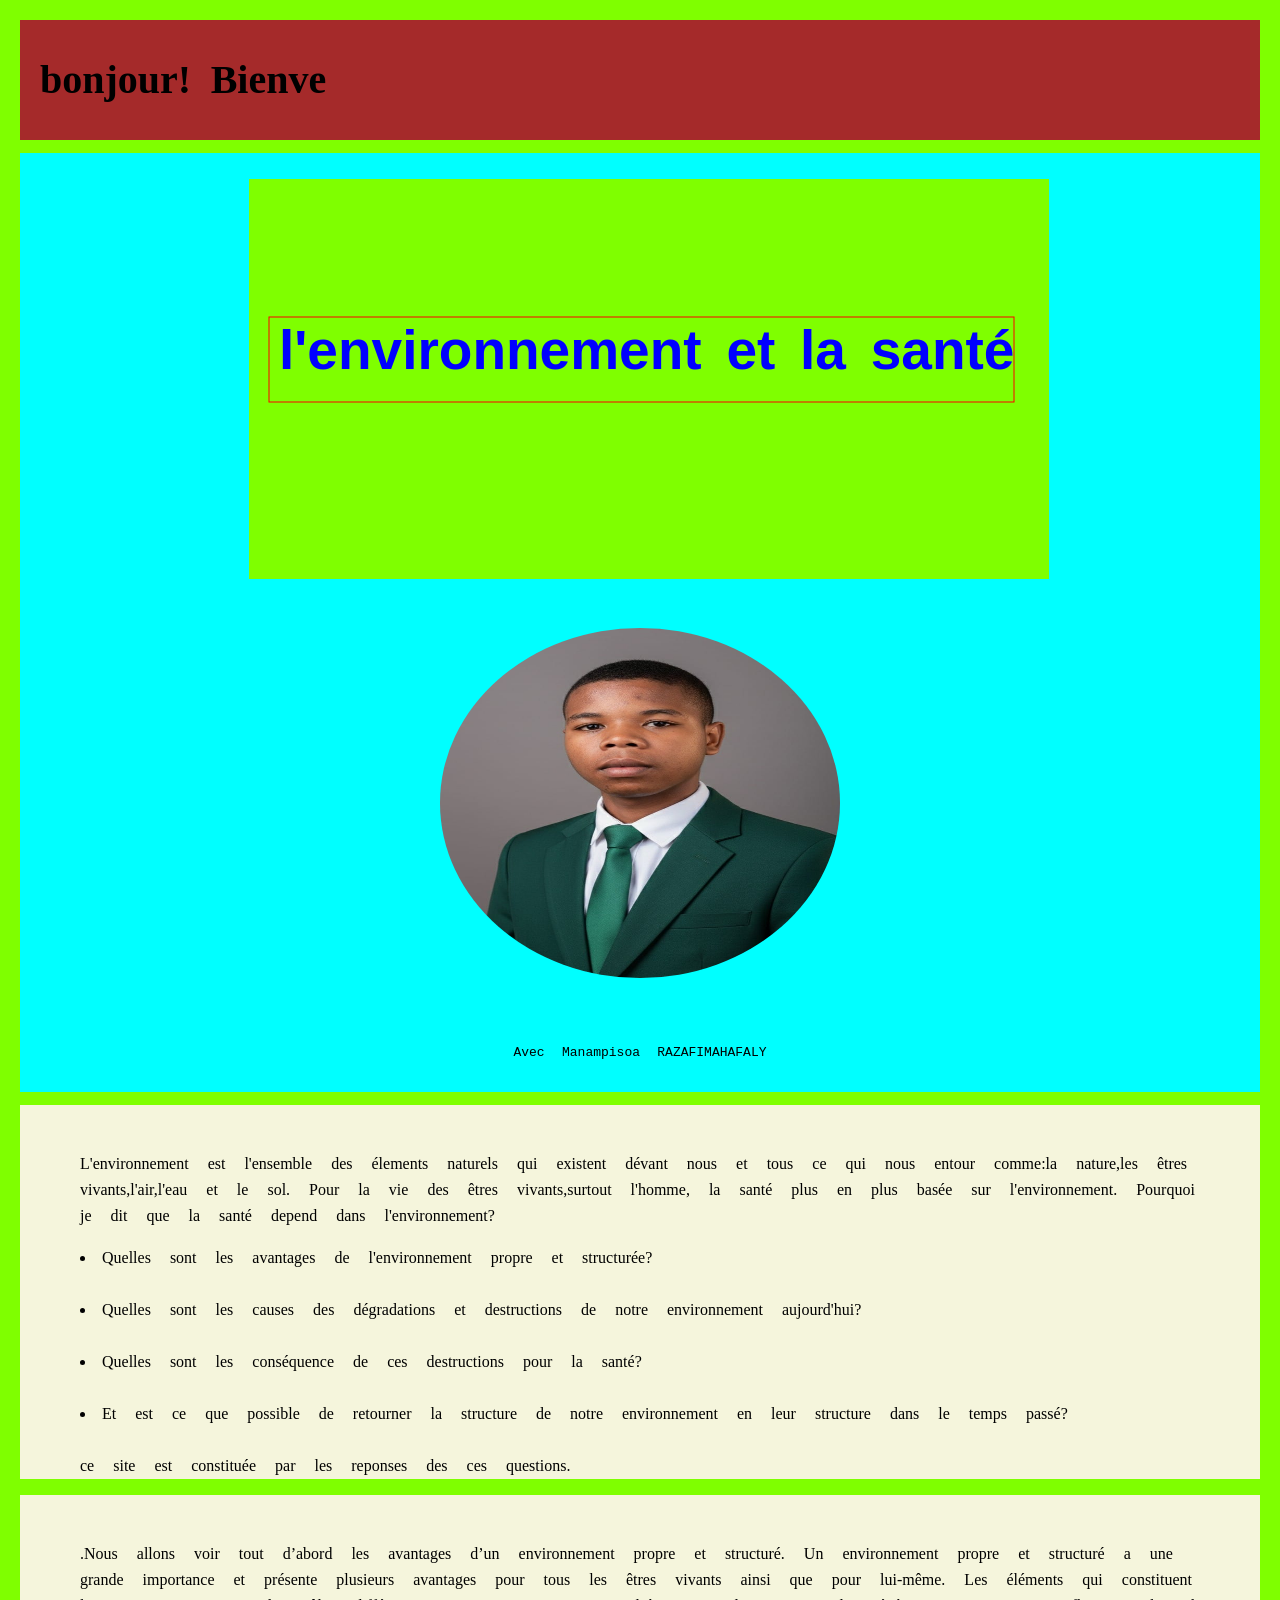
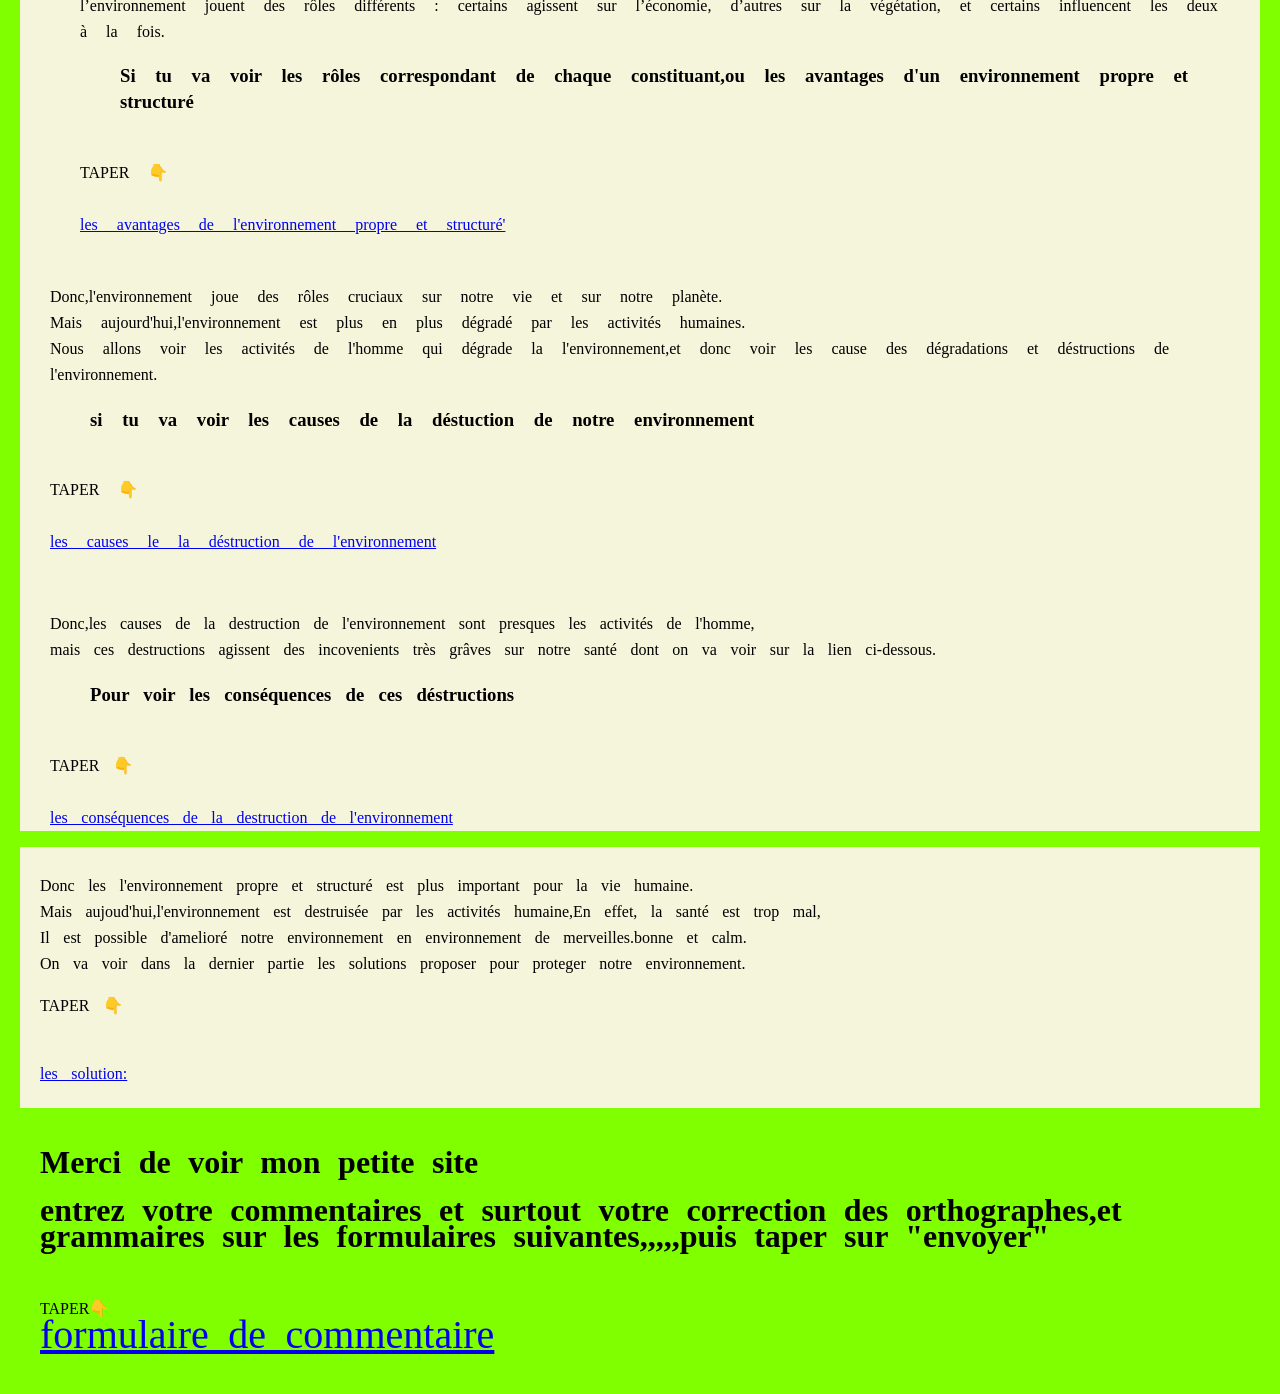
<file: index.html>
<!DOCTYPE html>
<html>
<head>
  <meta charset="UTF-8">
  <link rel="stylesheet" href="style.css">
  <title>Web Manampisoa</title>
</head>
<body>
  <div id="opo"><h1 id="prati"></h1></div>
  <div id="canvasvideo">
    <pre>
      
 <canvas id="canvas1" width="800" height="400"></canvas>
  <script src="javas.js"></script></pre>
    
    <pre><img src="Photos.jpg">
      
<br>Avec Manampisoa RAZAFIMAHAFALY
  </div>
<div id="intro">
  <p>L'environnement est l'ensemble des élements naturels qui existent dévant nous et tous ce qui nous entour comme:la nature,les êtres vivants,l'air,l'eau et le sol.
Pour la vie des êtres vivants,surtout l'homme, la santé plus en plus basée sur l'environnement.
Pourquoi je dit que la santé depend  dans l'environnement?
    <br><li>Quelles sont les avantages de l'environnement propre et structurée?</li>
    <br><li>Quelles sont les causes des dégradations et destructions de notre environnement aujourd'hui?</li>
    <br><li>Quelles sont les conséquence de ces destructions pour la santé?</li>
    <br><li>Et est ce que possible de retourner la structure de notre environnement en leur structure dans le temps passé?</li>
    <br>ce site est constituée par les reponses des ces questions.
  </p>
</div>
  <div id="part1">
    <p>.Nous allons voir tout d’abord les avantages d’un environnement propre et structuré.
Un environnement propre et structuré a une grande importance et présente 
      plusieurs avantages pour tous les êtres vivants ainsi que pour lui-même.
Les éléments qui constituent l’environnement jouent des rôles différents : 
      certains agissent sur l’économie, d’autres sur la végétation, et certains influencent les deux à la fois.
    </p>
        <dd><h3 id="h31">Si tu va voir les rôles correspondant de chaque constituant,ou les avantages
          d'un environnement propre et structuré</h3></dd>
    <br>TAPER 👇</br>
      <br><a href="avantages.html">les avantages de l'environnement propre et structuré'</a>
  </div>
  <div id="part2">
    <p>Donc,l'environnement joue des rôles cruciaux sur notre vie et sur notre planète.
    <br>Mais aujourd'hui,l'environnement est plus en plus dégradé par les activités humaines.
      <br>Nous allons voir les activités de l'homme qui dégrade la l'environnement,et donc voir 
      les cause des dégradations et déstructions de l'environnement.
    </p>
    <dd><h3 id="h31">si tu va voir les causes de la déstuction de notre environnement</h3></dd>
    <br>TAPER 👇</br>
    <br><a href="cause.html">les causes le la déstruction de l'environnement</a>
    
  </div>
  <div id="consequance">
    <p>Donc,les causes de la destruction de l'environnement
      sont presques les activités de l'homme,
      <br>mais ces destructions agissent des incovenients très grâves sur notre santé 
      dont on va voir sur la lien ci-dessous.
      <dd><h3 id="h31">Pour voir les conséquences de ces déstructions</h3></dd>
      <br>TAPER 👇</br>
      <br><a href="consequence.html">les conséquences de la destruction de l'environnement</a>
      
    </p>
  </div>
    <div id="solut">
      <p>Donc les l'environnement propre et structuré est plus important pour la vie humaine.
        <br>Mais aujoud'hui,l'environnement est destruisée par les activités humaine,En effet, la santé est trop mal,
        <br>Il est possible d'amelioré notre environnement en environnement de merveilles.bonne et calm.
        <br>On va voir dans la dernier partie les solutions proposer pour proteger notre environnement.
        <p>TAPER 👇</p>
        <br><a href="solution.css">les solution:</a>
        
      </p>
    </div>
  <div id="fini">
  <h1>Merci de voir mon petite site</h1>
    <h1>entrez votre commentaires et surtout votre correction des orthographes,et grammaires sur les formulaires suivantes,,,,,puis taper sur "envoyer"</h1>
  
    <br>TAPER👇
    <br><a href="forms.html" id="sese">formulaire de commentaire</a>
      </div>
     
  
  
</body>
</html>
</file>
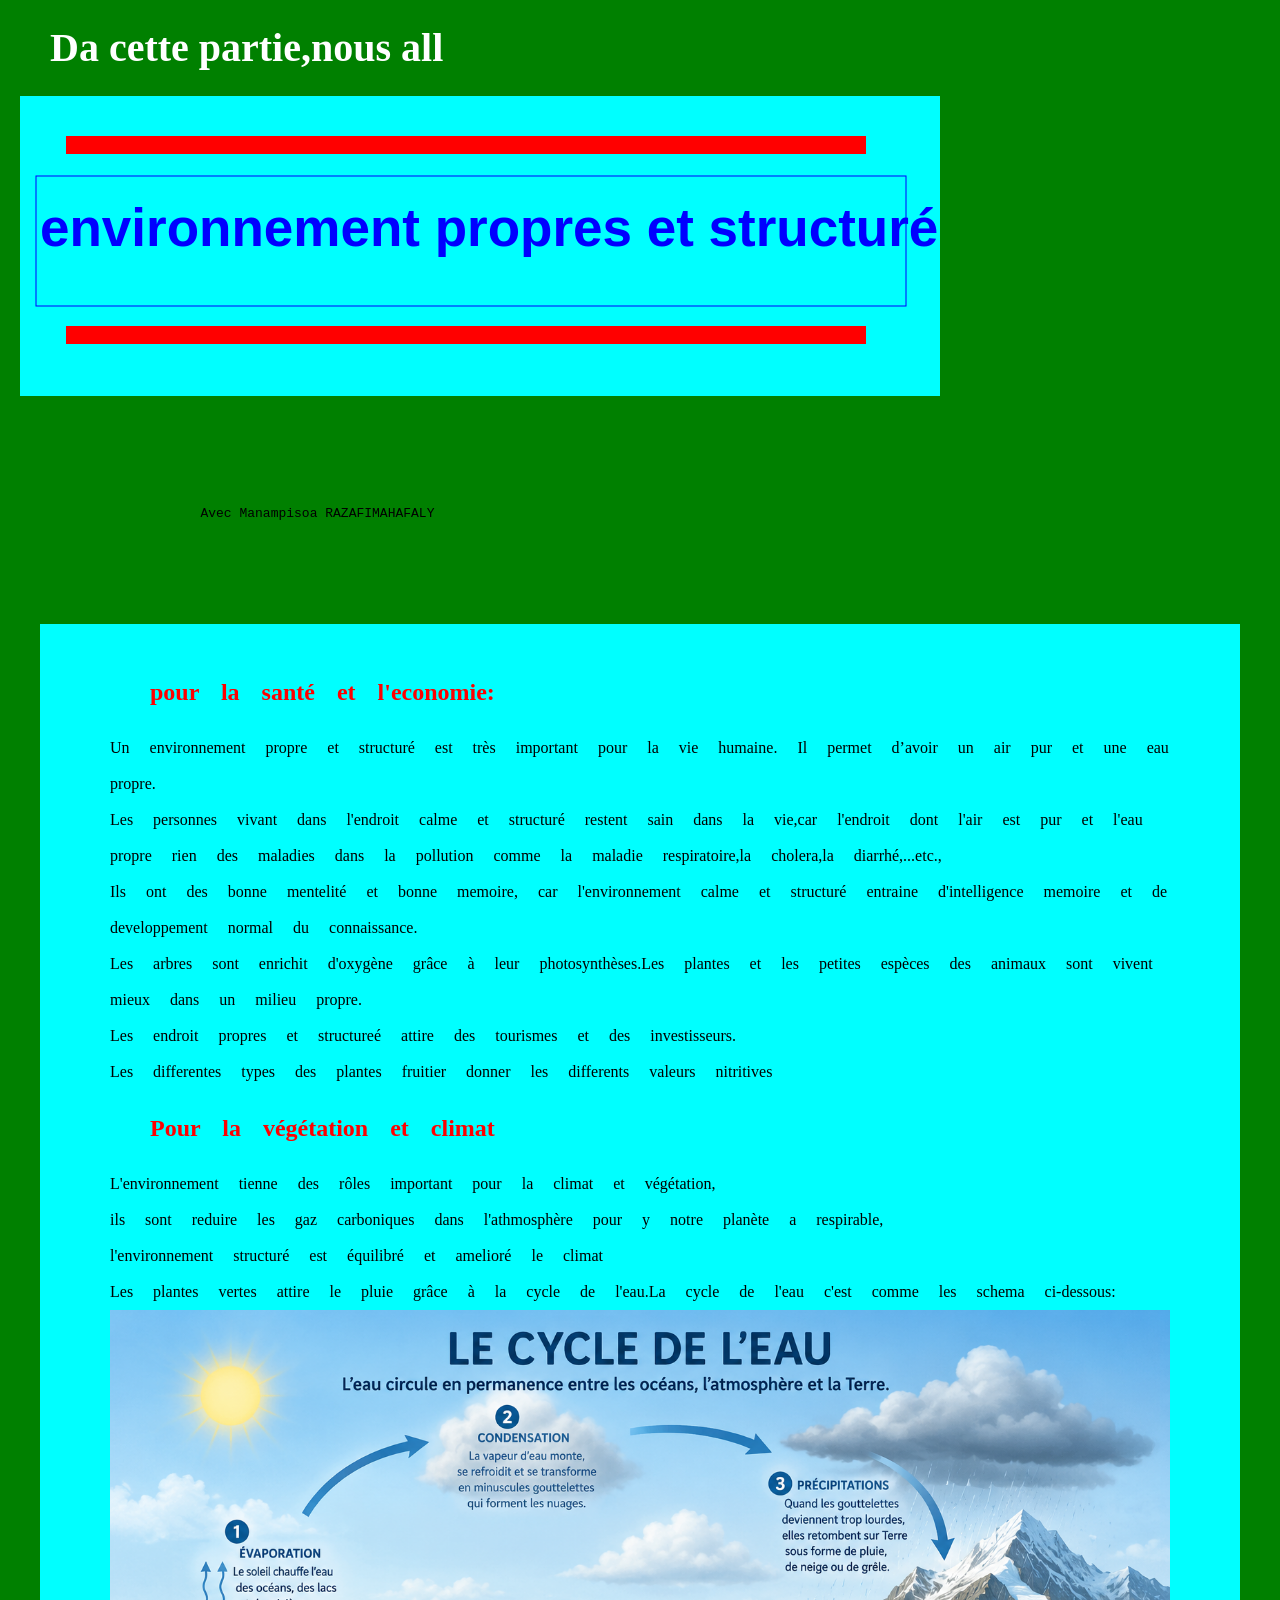
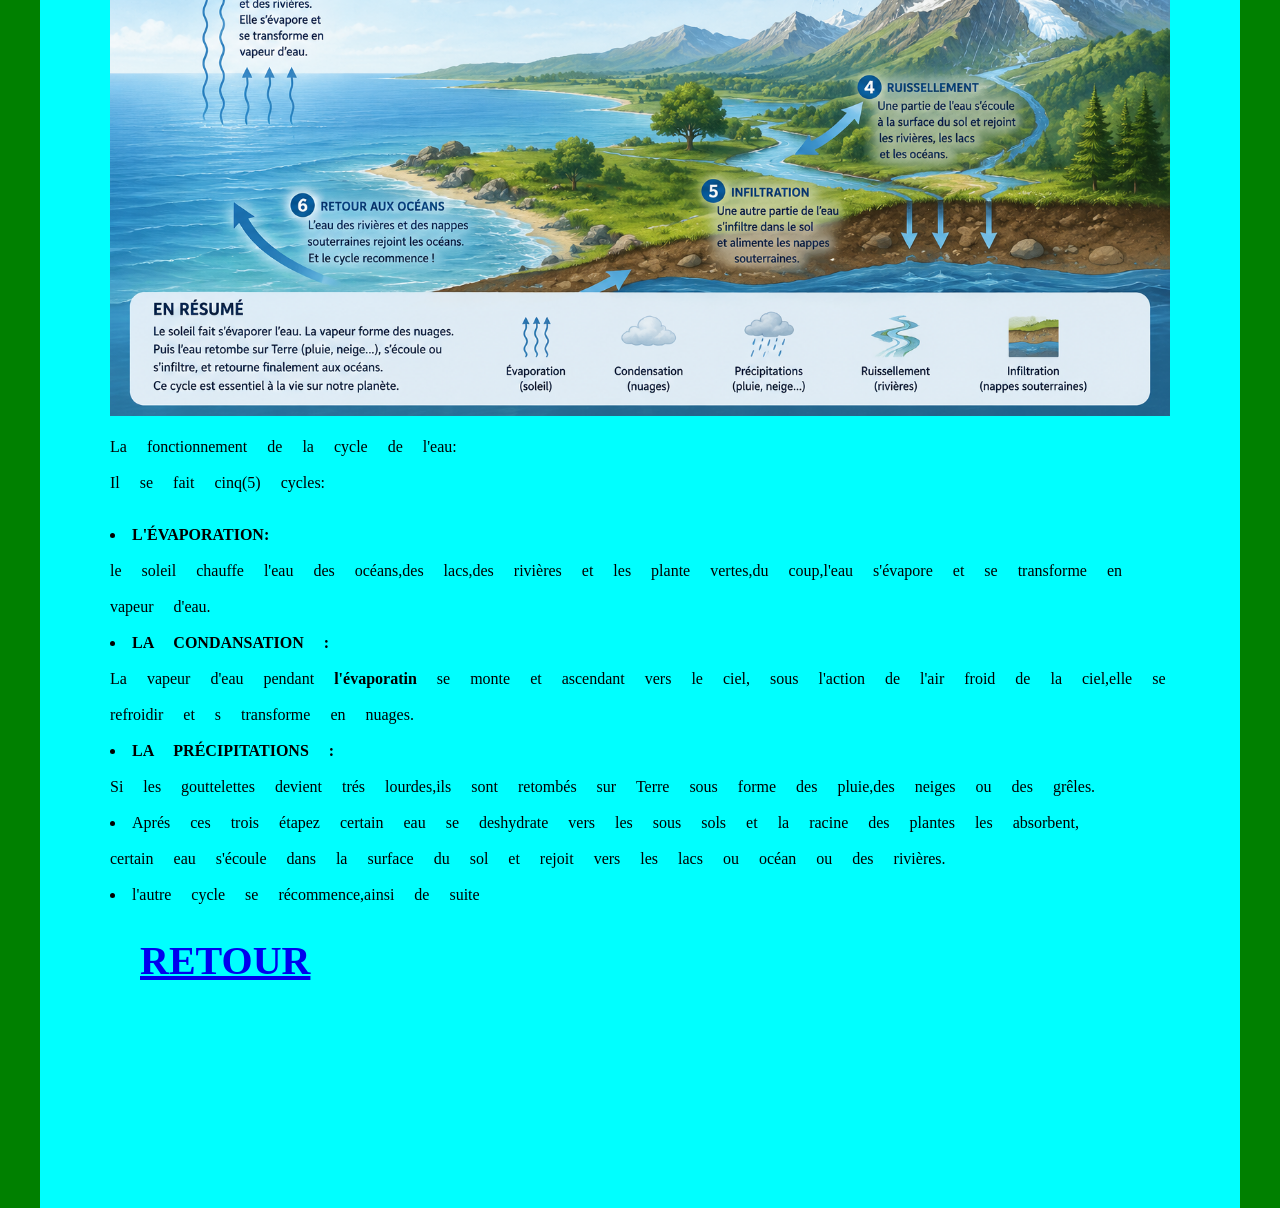
<file: avantages.html>
<!DOCTYPE html>

<html>
<head>
  <meta http-equiv="CONTENT-TYPE" content="text/html; charset=UTF-8">
  <title>avantage</title>
  <link rel="stylesheet" href="avantages.css">
</head>
<body>
  <div><h1 id="avant"></h1></div>
 <pre><canvas id="canvas" width="920" height="300"></canvas></pre>
  <script>
  var canvas=document.getElementById("canvas");
  var contexte=canvas.getContext("2d");
  contexte.font="bold 53px verdana, Arial, serif ";
  contexte.fillStyle="blue";
  contexte.fillText("environnement propres et structuré",20,150 );
  contexte.linewidth="200px";
  contexte.strokeStyle="blue";
  contexte.strokeRect(16,80,870,130);
  contexte.stroke();
  
  contexte.linewidth="20px";
  contexte.fillStyle="red";
  contexte.fillRect(46,230,800,18);
  contexte.fill();
  
  contexte.linewidth="20px";
  contexte.fillStyle="red";
  contexte.fillRect(46,40,800,18);
  contexte.fill();
  
  
  var message="Da cette partie,nous allons voir les avantages de l'environnement propre et structuré";
  let i=0;
  function addition(){
    if(i<message.length){
      document.getElementById("avant").innerHTML+=message[i];
      i++;
      setTimeout(addition, 60);
    }
  }
  addition();
  </script>
  <div id="videocanvas">
  <pre>       
    <dd>                  Avec Manampisoa RAZAFIMAHAFALY</dd>
  </div>
  </pre>
  <div id="avantages">
    <dd><h2 id="h21"> pour la santé et l'economie:</h2></dd>
    <p>
      Un environnement propre et structuré est très important pour la vie humaine. Il permet d’avoir un air pur et une eau propre.
      <br>Les personnes vivant dans l'endroit calme et structuré restent sain dans la vie,car l'endroit dont l'air est pur et l'eau propre rien des maladies dans la pollution comme la maladie respiratoire,la cholera,la diarrhé,...etc.,
      <br>Ils ont des bonne mentelité et bonne memoire,
      car l'environnement calme et structuré entraine d'intelligence memoire et de developpement normal du connaissance.
      <br>Les arbres sont enrichit d'oxygène grâce à leur photosynthèses.Les plantes et les petites espèces des animaux sont vivent mieux dans un milieu propre.
      <br>Les endroit propres et structureé attire des tourismes et des investisseurs.
      <br>Les differentes types des plantes fruitier donner les differents valeurs nitritives
    </p>
      <dd><h2 id="h21">Pour la végétation et climat</h2></dd>
    <p>
      L'environnement tienne des rôles important pour la climat et végétation,
      <br>ils sont reduire les gaz carboniques dans l'athmosphère pour y notre planète a respirable,
      <br>l'environnement structuré est équilibré et amelioré le climat
      <br>Les plantes vertes attire le pluie grâce à la cycle de l'eau.La cycle de l'eau c'est comme les schema ci-dessous:
      <br><img src="cycled'eau.png" id="cicle">
      La fonctionnement de la cycle de l'eau:
      <br>Il se fait cinq(5) cycles:
      <li><b id="1er">L'ÉVAPORATION:</b></li>
      le soleil chauffe l'eau des océans,des lacs,des rivières et les plante vertes,du coup,l'eau s'évapore et se transforme en vapeur d'eau.
      <li><b id="1er">LA CONDANSATION : </b></li>
      La vapeur d'eau pendant <strong>l'évaporatin</strong> se monte et ascendant vers le ciel,
      sous l'action de l'air froid de la ciel,elle se refroidir et s transforme en nuages.
      <li><b>LA PRÉCIPITATIONS : </b></li>
      Si les gouttelettes devient trés lourdes,ils sont retombés sur Terre sous forme des pluie,des neiges ou des grêles.
      <li>Aprés ces trois étapez certain eau se deshydrate vers les sous sols et la racine des plantes les absorbent,
        <br>certain eau s'écoule dans la surface du sol et 
        rejoit vers les lacs ou océan ou des rivières.
        <li>l'autre cycle se récommence,ainsi de suite</li>
      
  
    </p>
      <h1><a href="index.html">RETOUR</a></h1>
  </div>
</body>
</html>
</file>
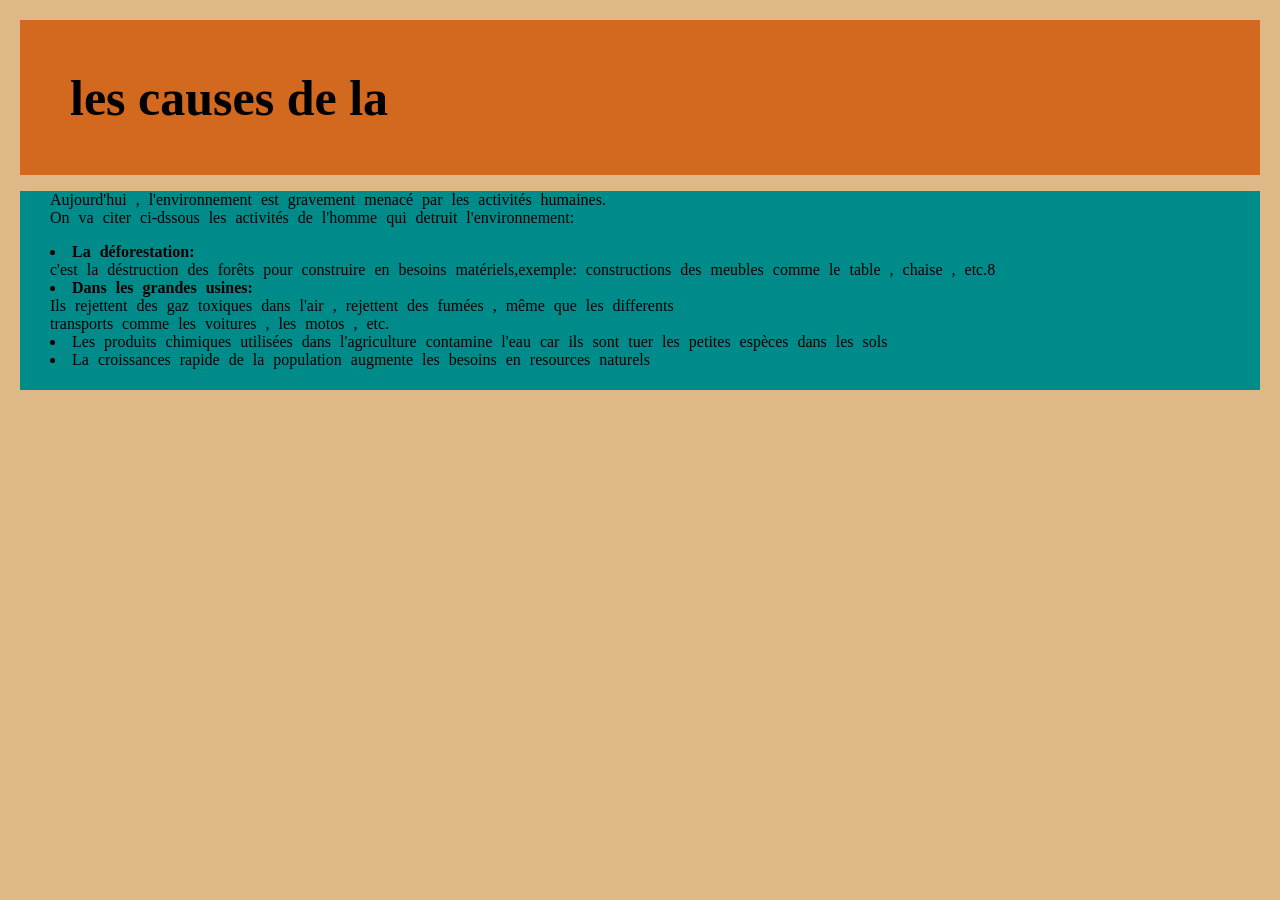
<file: cause.html>
<!DOCTYPE html>
<html>
<head>
  <meta charset="UTF-8">
  <title>cause</title>
  <link rel="stylesheet" href="cause.css">
  
</head>
<body>
  <div id="toto">
 <h1 id="prati">    </h1>
  </div>
  <script src="cause.js"></script>
  <div id="cause">
    <p>Aujourd'hui , l'environnement est gravement menacé par les activités humaines.
      <br>On va citer ci-dssous les activités de l'homme qui detruit l'environnement:
      <li><b>La déforestation:</b></li> c'est la déstruction des forêts pour 
      construire en besoins matériels,exemple:
        constructions des meubles comme le table , chaise , etc.8
      <li><b>Dans les grandes usines:</b></li>
      Ils rejettent des gaz toxiques dans l'air , rejettent des fumées , même que les differents
      <br>transports comme les voitures , les motos , etc.
      <li>Les produits chimiques utilisées dans l'agriculture contamine l'eau car ils sont tuer les petites espèces dans les sols </li>
      <li>La croissances rapide de la population augmente les besoins en resources naturels  </li>
      
    </p>
  </div>
</body>
</html>
</file>
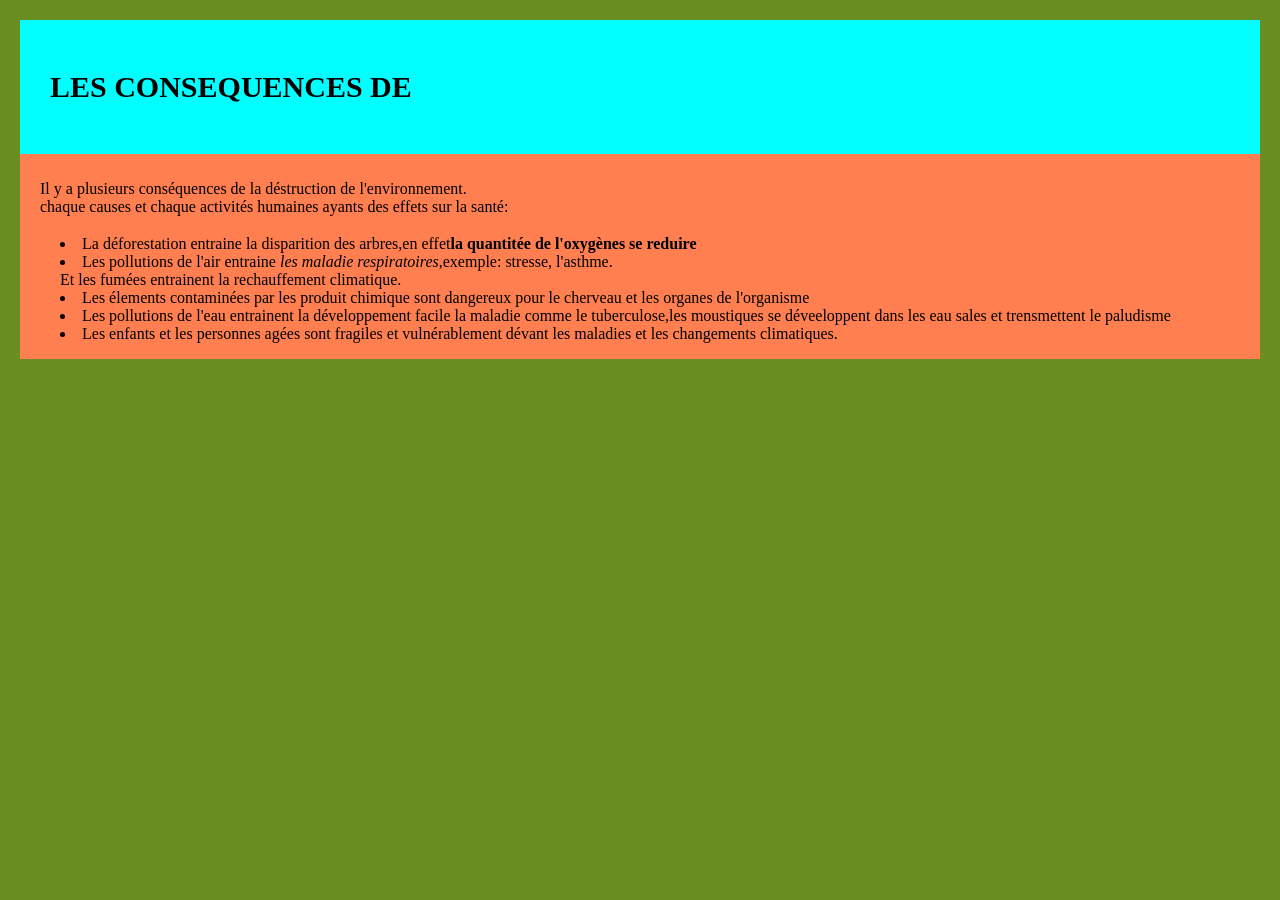
<file: consequence.html>
<!DOCTYPE html>
<html>
<head>
  <meta charset="UTF-8">
  <title>conséquences</title>
  <link rel="stylesheet" href="conse.css">
</head>
<body>
  <div id="bobot"><h1 id="conseque"></h1></div>
  <script src="conse.js"></script>
  <div id="dev">
    <p id="leo">Il y a plusieurs conséquences de la déstruction de l'environnement.
      <br>chaque causes et chaque activités humaines ayants des effets sur la santé:
      <dd><li>La déforestation entraine la disparition   des arbres,en effet<b>la quantitée de l'oxygènes se reduire</b></li></dd>
      <dd><li>Les pollutions de l'air entraine <em>les maladie respiratoires</em>,exemple: stresse, l'asthme.
        <br>Et les fumées entrainent la rechauffement climatique.</li></dd>
      <div id="ero"><dd><li>Les élements contaminées par les produit chimique sont dangereux pour le cherveau et les organes de l'organisme</li></dd>
      <dd><li>Les pollutions de l'eau entrainent la développement facile la maladie comme 
        le tuberculose,les moustiques se déveeloppent dans les eau sales et trensmettent le paludisme</li></dd>
      <dd><li>Les enfants et les personnes agées sont fragiles et vulnérablement dévant les maladies et les changements climatiques. </li></dd>
      </div>
    </p>
  </div>
</body>
</html>
</file>
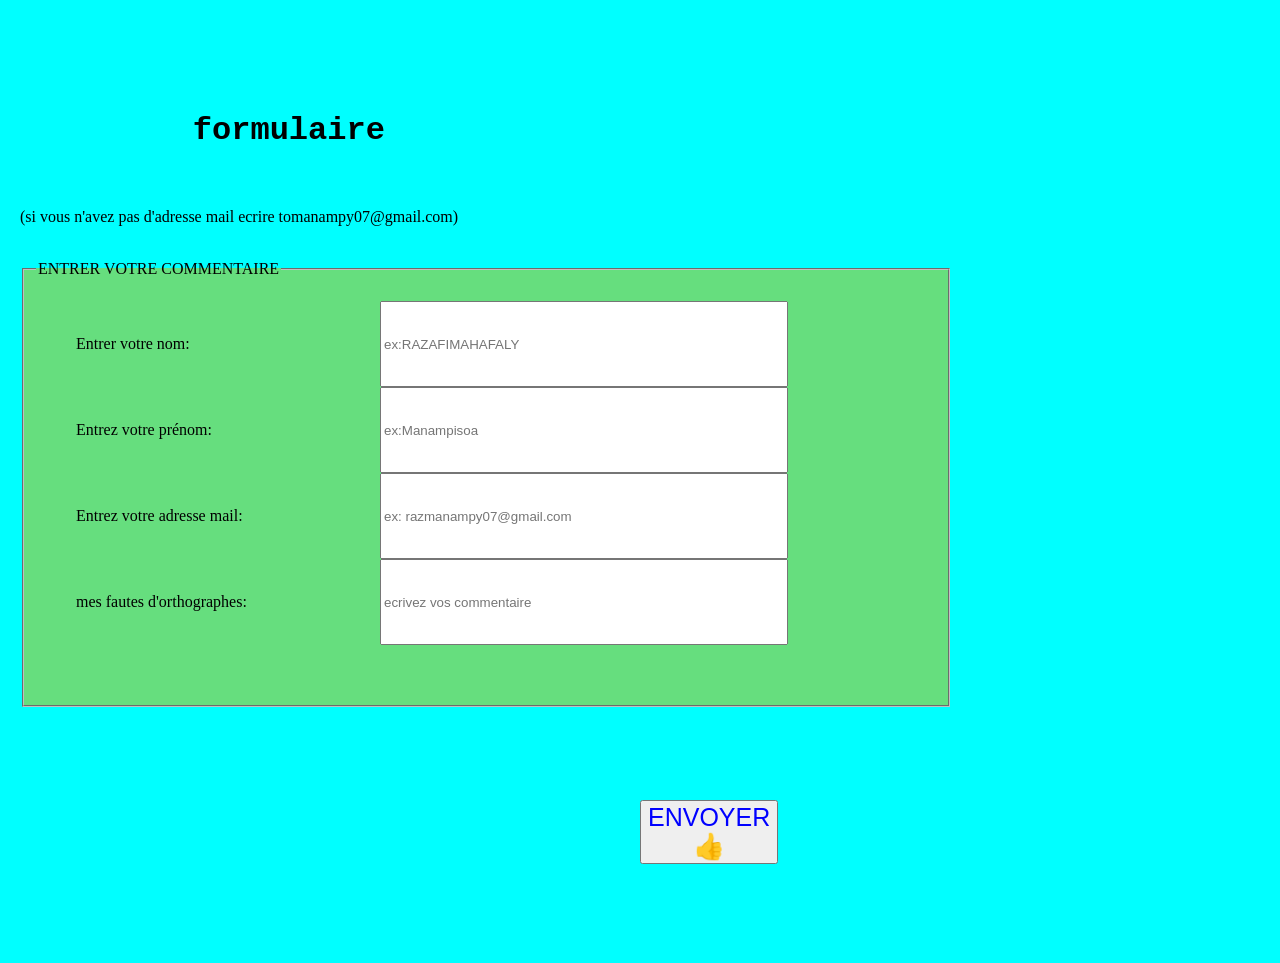
<file: forms.html>
<!DOCTYPE html>

<html>
<head>
  <meta http-equiv="CONTENT-TYPE" content="text/html; charset=UTF-8">
  <title>Hello, World!</title>
  <style>
  body{
    background-color: aqua;
    align-content: center;
    font-size: 16px;
    margin: 20px;
  }
  #dry{
    width: 900px;
   
    background-color: rgba(170,200,40,0.6);
  }
  legend{
    text-transform: uppercase;
  }
  #dry input{
    width: 400px;
    height: 80px;
    
  }
  #dry label{
    display: inline-block;
    width: 300px;
    padding: 10px 0px 15px 40px;
    
  }
  #but{
    color: blue;
    font-size: 25px;
    margin: 6% 50%;
  }
  
  </style>
</head>
<body>
  <pre>
    <h1>
         formulaire
    </h1></pre>
  <p>(si vous n'avez pas d'adresse mail ecrire tomanampy07@gmail.com)</p>
      
  <br> <form action="https://formspree.io/f/mjgzrype" method="POST">
      <fieldset id="dry">
        <legend>entrer votre commentaire</legend>
        <br><label for="nom">Entrer votre nom:</label>
      
        <input type="texte" name="nom" id="nom" autocomplete="on" placeholder="ex:RAZAFIMAHAFALY" required>
        <br>
        <label for="prenom">Entrez votre prénom:</label>
        
        <input type="texte" name="prenom" id="prenom" autocomplete="on" placeholder="ex:Manampisoa" required>
        <br>
        <label for="mail">Entrez votre adresse mail:</label>
      
        <input type="texte" name="mail" id="mail" autocomplete="on" placeholder="ex: razmanampy07@gmail.com" required>
        <br>
        <label for="commentaire">mes fautes d'orthographes:</label>
        
        <input name="commentaire" id="commentaire" placeholder="ecrivez vos commentaire" required>
        <pre>
      </fieldset>
        <br>      
        <button type="submit" id="but">
        ENVOYER👍
      </button>
     
    </form>
</body>
</html>
</file>
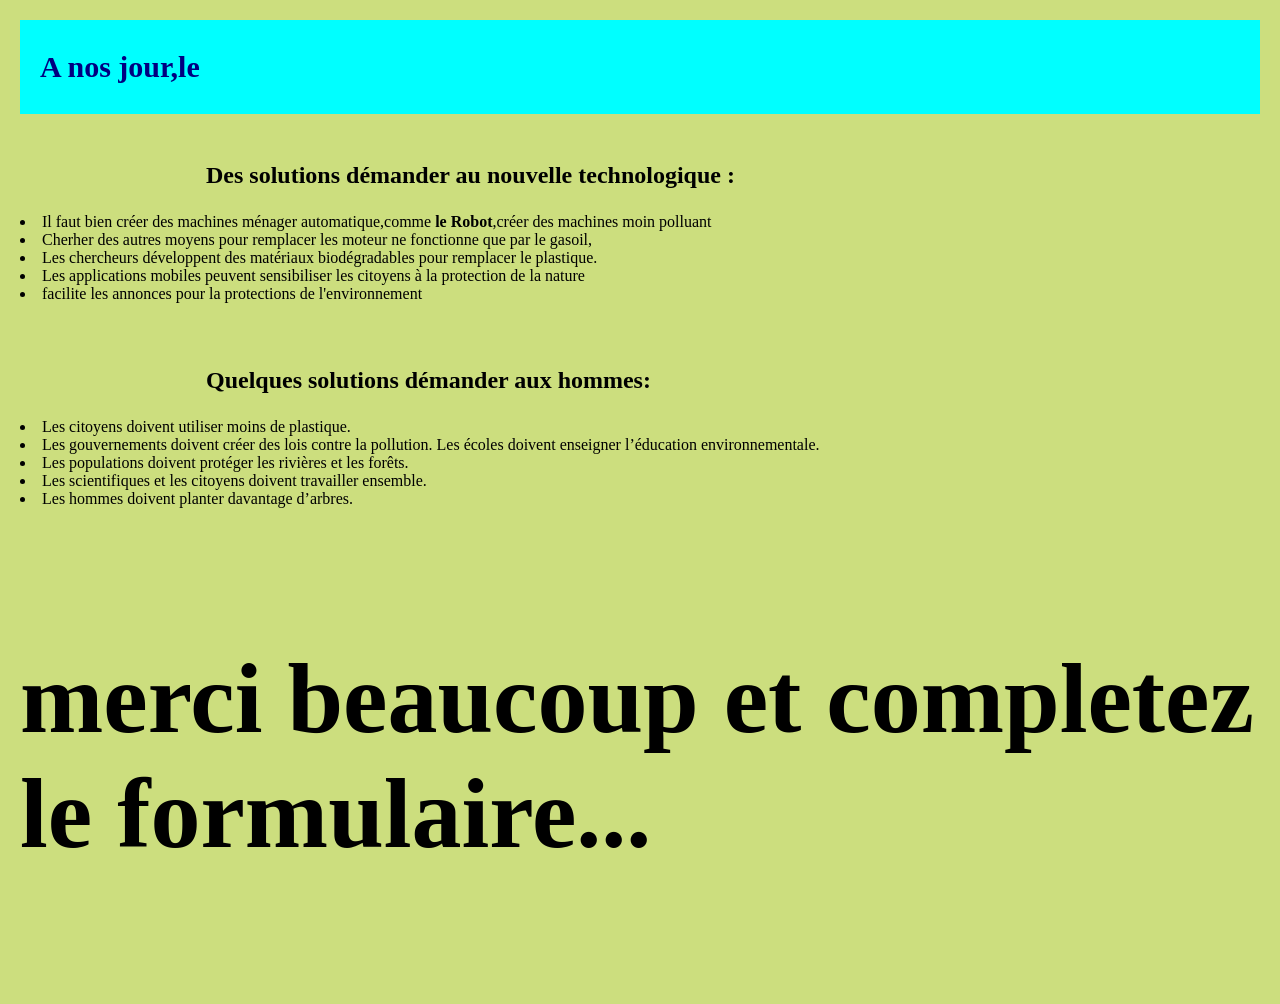
<file: solution.html>
<!DOCTYPE html>

<html>
<head>
  <meta http-equiv="CONTENT-TYPE" content="text/html; charset=UTF-8">
  <title>solutions</title>
  <link rel="stylesheet" href="solution.css">
</head>
<body>
  <div id="gogo">
  <h1 id="solu"></h1>
   </div>
  
  <script>
  var intro="A nos jour,les nouvelles téchnologies est plus avancées,ils peuvent utilisées pour construire notre environnement en environnement pur et plus durable. Et les hommes peuvent sauver l'environnement et là proteger  pour voir les futur des generation en generations.Donc,dans la dernier partie nous allons voir les solutions possibles pour ameliorer notre environnement";
  let s=0;
  function donne(){
    if (s<intro.length){
      document.getElementById("solu").innerHTML+=intro[s];
      s++;
      setTimeout(donne, 90);
    }
  }
  donne();
  </script>
  
    <br><h2>Des solutions démander au nouvelle technologique :</h2>
  <p>
  <li>Il faut bien créer des machines ménager automatique,comme <strong>le Robot</strong>,créer des machines moin polluant</li>
    <li>Cherher des autres moyens pour remplacer les moteur ne fonctionne que par le gasoil,</li>
    <li>Les chercheurs développent des matériaux biodégradables pour remplacer le plastique.</li>
    <li> Les applications mobiles peuvent sensibiliser les citoyens à la protection de la nature</li>
    <li>facilite les annonces pour la protections de l'environnement</li>
    
  </p>
  <br><h2>Quelques solutions démander aux hommes:</h2>
  <li>Les citoyens doivent utiliser moins de plastique.</li>
  <li>Les gouvernements doivent créer des lois contre la pollution. Les écoles doivent enseigner l’éducation environnementale.</li>
    <li>Les populations doivent protéger les rivières et les forêts.</li>
      <li>Les scientifiques et les citoyens doivent travailler ensemble.</li>
        <li>Les hommes doivent planter davantage d’arbres.</li>
  
  
  <h4>merci beaucoup et completez le formulaire...</h4>
</body>
</html>
</file>
<file: style.css>
body{
  background-color: chartreuse;
  align-items: normal;
  color-adjust: economy;
  word-spacing: 9.5px;
  line-height: 26px;
  margin: 20px;
  justify-content: center;
  
}
#canvas1{
  background-color: chartreuse;
  
}
#video{
  width: 800px;
}
#intro{
  background-color: beige;
  padding: 30px 40px 0px 60px;
  align-items: normal;
  word-spacing: 15px;
}
#image{
  display: none;
}
#canvasvideo{
  background-color: aqua;
  text-align: center;
}
#part1{
  background-color: beige;
  padding: 30px 40px 0px 60px;
  align-items: normal;
  word-spacing: 15px;
}

#prati{
  font-size: 40px;
  align-content: 20px;
  align-self: 10px;
  align-items: 20px;
}
#opo{
  background-color: brown;
  padding: 20px;
}

#part2{
  background-color: beige;
  padding: 30px;
  align-items: normal;
  word-spacing: 15px;
  
}
#consequance{
  background-color: beige;
  padding: 10px  20px 0px 30px
  
}
#fini{
  background-color: ;
  padding: 20px;
}
h4{
  font-size: 50px;
}
img{
  width: 400px;
  height: 350px;
  border-radius: 50%;
}
#sese{
  font-size: 40px;
}
#solut{
  background-color: beige;
  padding: 10px 10px 5px 20px;
}
</file>
<file: avantages.css>
body{
  background-color: green;
  margin: 20px;
  line-height: 36px;
  height: 200vh;
      
  }
#h1{
  font: bold,20px,arial,serif;
  color: blue;
  text-align: center;
}
#video2{
  width: 900px;
}
#canvas{
    background-color: cyan;
}
#avantages{
  background-color: aqua;
  padding: 30px 70px 200px 70px;
  align-items: normal; align-self: 38px;
  word-spacing: 16px;
  margin: 20px;
}
#h21{
  color: red;
}
#videocanvas{
}
#cicle{
  width: 100%;
}

h1{
  color: white;
  border-right: 5px bold solid;
  font-size: 40px;
  margin: 30px;
}
</file>
<file: cause.css>
body{
  background-color: burlywood;
  margin: 20px;
  align-items: center;
  line-height: normal;
}
h1{
  color: black;
  font-size: 50px;
  padding: 10px 10px 10px 10px;all: 
}
#toto{
  background-color: chocolate;
  padding: 5px 10px 5px 40px;
}
#cause{
  background-color: darkcyan;
  padding: 0px 30px 5px 30px;
  word-spacing: 5px;
}
</file>
<file: conse.css>
body{
  background-color: olivedrab;
  margin: 20px;
}
h1{
  font-size: 30px;
}
#bobot{
  background-color: cyan;
  padding: 30px;
  
}
#dev{
  background-color: coral;
  align-content: center;

}
#leo{
  padding: 10px 20px 3px 20px;
}
</file>
<file: solution.css>
body{
  background-color: rgba(170,200,40,0.6);
  
  margin: 20px;
}
h1{
  font-size: 30px;
  color: navy;
}
#gogo{
  background-color: aqua;
  padding: 10px 10px 10px 20px;
}
h2{
  padding: 10px 10px 4px 15%;
  color: black;
}
h4{
  font-size:100px;
}
</file>
